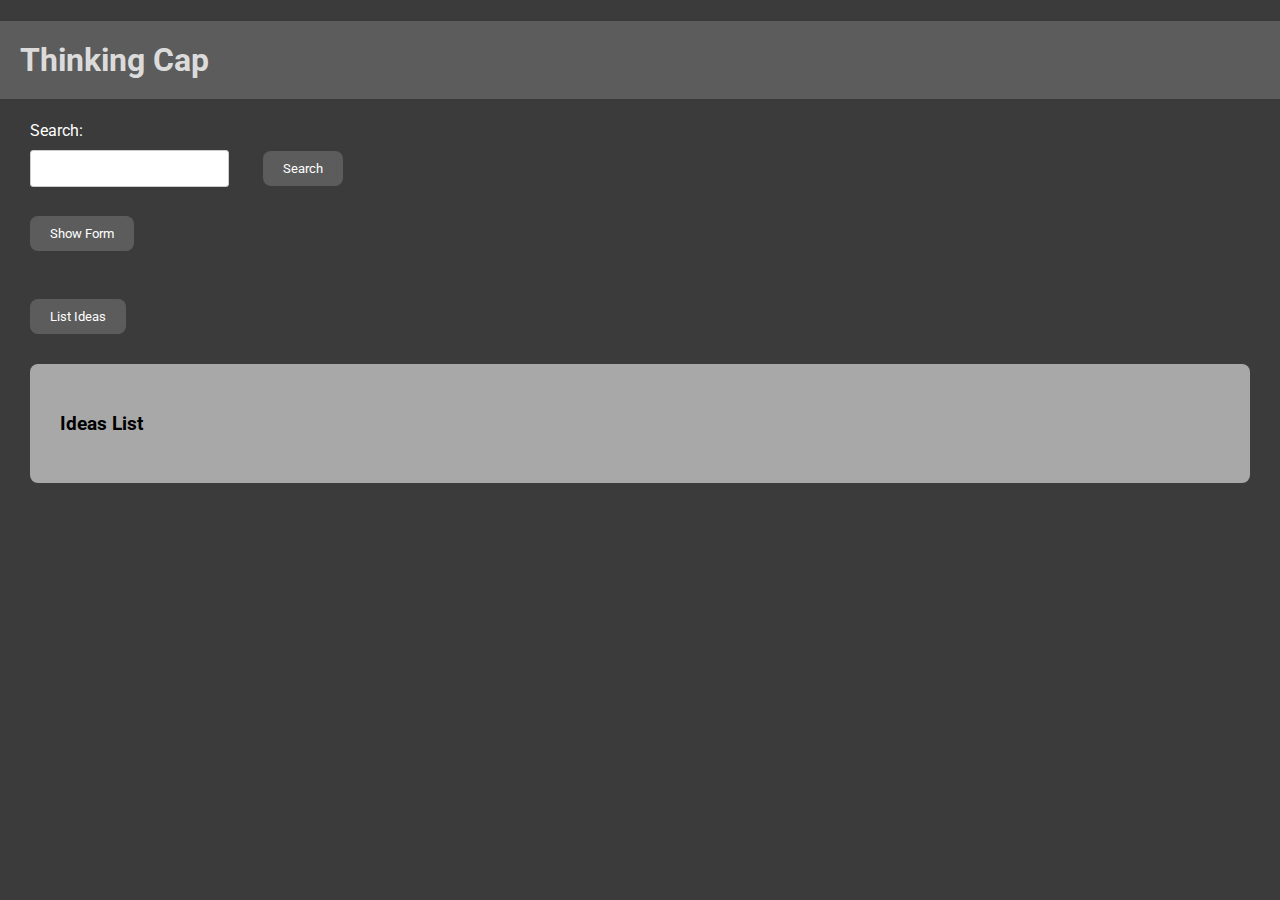
<file: index.html>
<!DOCTYPE html>
<html>
<head>
    <title>Thinking Cap</title>
    <link rel="stylesheet" type="text/css" href="styles.css">
    <link rel="preconnect" href="https://fonts.googleapis.com">
    <link rel="preconnect" href="https://fonts.gstatic.com" crossorigin>
    <link href="https://fonts.googleapis.com/css2?family=Roboto&family=Rokkitt&display=swap" rel="stylesheet">
</head>
<body>
    <h1>Thinking Cap</h1>

    <label for="searchTags">Search:</label>
    <input type="text" id="searchTags" name="searchTags">
    <button id="searchButton">Search</button><br><br>

    <div id="formContainer">
        <button id="toggleFormButton">Show Form</button>

        <form id="ideaForm" style="display: none;">
            <label for="title">Title:</label>
            <input type="text" id="title" name="title" required><br>

            <label for="description">Description:</label>
            <textarea id="description" name="description" required></textarea><br>

            <label for="tags">Tags (comma-separated):</label>
            <input type="text" id="tags" name="tags"><br>
            
            <label for="image">Add Picture:</label>
            <input type="file" id="image" name="image">
            <input type="reset" id="clearImage" value="X"><br>        

            <button type="submit">Add Idea</button>
        </form>
    </div>

    <br><br>

    <button id="listButton">List Ideas</button>

    <div id="output"><h3>Ideas List</h3></div>

    <form id="editForm" style="display: none;">
        <h2>Edit Form</h2>
        <label for="editTitle">Title:</label>
        <input type="text" id="editTitle" name="editTitle" required><br>
    
        <label for="editDescription">Description:</label>
        <textarea id="editDescription" name="editDescription" required></textarea><br>
    
        <label for="editTags">Tags (comma-separated):</label>
        <input type="text" id="editTags" name="editTags" required><br>
    
        <label for="editImage">Edit Picture</label>
        <input type="file" id="editImage" name="editImage">
        <input type="reset" id="clearImage" value="X"><br>        

    
        <button type="submit">Save Changes</button>

        <button type="reset" id="cancelEdit">Cancel</button>
    </form>

    <script src="script.js"></script>
</body>
</html>
</file>
<file: styles.css>
body {
    font-family: 'Roboto', sans-serif;
    font-size: medium;
    margin: 0;
    padding: 0;
    background-color: #3b3b3b;
}

h1 {
    background-color: #5c5c5c;
    color: #dbdbdb;
    padding: 20px;
    text-align: left;
}

form {
    background-color: #a8a8a8;
    margin: 30px;
    padding: 30px;
    border-radius: 8px;
    width: auto;
}

label {
    display: block;
    margin-top: 10px;
}

input,textarea {
    width: 100%;
    padding: 10px;
    margin-top: 5px;
    border: 1px solid #ccc;
    border-radius: 3px;
    padding: 10px;
}
input[type="reset"] {
    width: 5%;
    text-align: center;
    background-color: #616161;
    color: white;
    padding: 10px 10px;
    border: none;
    border-radius: 8px;
    cursor: pointer;
    margin-top: 10px;
    margin: 0px;
}

input[type="file"] {
    width: 90%;
    border-radius: 8px;
}

button {
    font-family: "Roboto", sans-serif;
    background-color: #5c5c5c;
    color: white;
    padding: 10px 20px;
    border: none;
    border-radius: 8px;
    cursor: pointer;
    margin: 0px;
    margin-top: 10px;
}

button[type="submit"] {
    margin-top: 10px;
}

#toggleFormButton {
    background-color: #5c5c5c;
    margin-left: 30px;
    margin-right: 30px;
    width: auto;
}

#formContainer {
    display: auto;
}

#listButton {
    margin-left: 30px;
}

#searchButton {
    margin-left: 30px;
}

#searchTags {
    margin-left: 30px;
    width: auto;
}

label[for="searchTags"] {
    margin-left: 30px;
    margin-bottom: 1px;
    color: #ffffff;
}

#output {
    font-family: 'Roboto', sans-serif;
    width: auto;
    margin: 30px;
    padding: 30px;
    background-color: #a8a8a8;
    border-radius: 8px;
}

.button-container {
    display: flex;
    gap: 10px; /* Adjust the gap as needed */
}

.button-container button {
    /* Add styling as desired */
    background-color: #5c5c5c;
    color: #fff;
    border: none;
    padding: 5px 10px;
    cursor: pointer;
}
</file>
